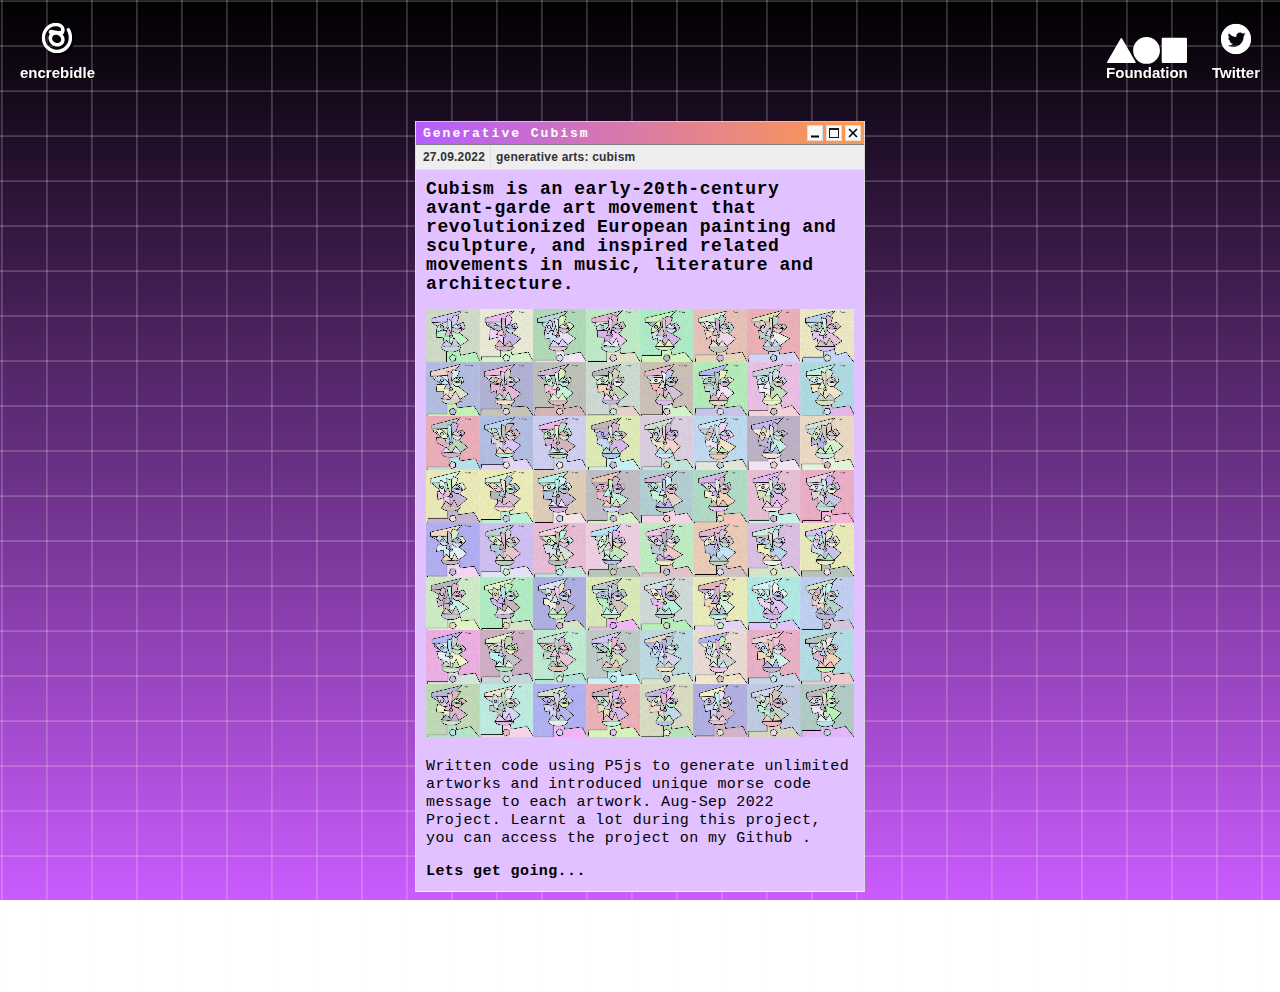
<file: cubism.html>
<!DOCTYPE html>
<html lang="en">

<meta http-equiv="content-type" content="text/html;charset=UTF-8" />


<head>
    <title>Generative Cubism</title>

    <meta charset="utf-8" />
    <link rel="alternate" type="application/rss+xml" title="encrebidle" />
    <link rel="icon" href="logo.svg">
    <meta name="description" content="encrebidle: Multidisciplinary Artist(Foundation, Opensea, WazirX, Creaticles), Web Developer, Data Analyst, Blockchain Practitioner." />
    <meta name="viewport" content="width=device-width, initial-scale=1" />

    <link href="https://fonts.googleapis.com/css2?family=Source+Code+Pro:wght@400;700&amp;display=swap" rel="stylesheet" />
    <link href="hello.css" rel="stylesheet" />
</head>

<body>
    <header>
        <a class="icon" href="hello.html"><img src="logo.svg" /><span>encrebidle</span></a>
        <div class="links">
            <a class="icon" href="https://foundation.app/0x48a0c04c9Bdf15fe6d50F0F0Fc1E3aDb1c25FaD7" target="_blank"><svg fill="none" viewBox="0 0 98 33" xmlns="http://www.w3.org/2000/svg" style="display: block;"><path clip-rule="evenodd" d="M64.894 16.456c0 9.088-7.368 16.456-16.457 16.456s-16.455-7.368-16.455-16.456S39.349 0 48.438 0s16.455 7.368 16.455 16.456zM16.902 1.567a.784.784 0 0 1 1.358 0L35.056 30.66a.784.784 0 0 1-.679 1.176H.785a.784.784 0 0 1-.679-1.176zM68.614.98c-.865 0-1.567.702-1.567 1.568v27.818c0 .866.702 1.567 1.567 1.567h27.819c.865 0 1.567-.701 1.567-1.567V2.547c0-.866-.702-1.568-1.567-1.568z" fill="currentColor" fill-rule="evenodd"></path></svg><span>Foundation</span></a>
            <a class="icon" href="https://twitter.com/encrebidle" target="_blank"><img src="twitter.svg" /><span>Twitter</span></a>
        </div>
    </header>

    <div class="single-item">
        <article class="simple">
            <div class="header">
                <a class="category" href="cubism.html">
        Generative Cubism
      </a>
                <div class="buttons">
                    <button class="minimise"><span></span></button>
                    <button class="expand"><span></span></button>
                    <button class="close"><span></span></button>
                </div>
            </div>

            <div class="meta">
                <span class="item">27.09.2022</span>

                <a class="item" href="cubism.html">Generative Arts: Cubism</a>

            </div>

            <div class="content plain">
                <a href="https://github.com/encrebidle" class="cover-link"></a>
                <a href="https://github.com/encrebidle">
                    <h1>Cubism is an early-20th-century avant-garde art movement that revolutionized European painting and sculpture,
                         and inspired related movements in music, literature and architecture.</h1>
                </a>
                <p><img src="cubismcollage.jpg" alt="encrebidle poster"></p>
                <p>Written code using P5js to generate unlimited artworks and introduced unique morse code message to each artwork. Aug-Sep 2022 Project.
                    Learnt a lot during this project, you can access the project on my Github .</p>
               
                <a href="https://github.com/encrebidle/CUBISM-P5JS-Generative" class="read-more">
         Lets get going... 
      </a>
            </div>
        </article>
    </div>
    
    <script src="hello.js" async></script>

</body>


</html>
</file>
<file: hello.css>
:root {
    --fontFamilyMonospace: "Courier";
}

* {
    box-sizing: border-box;
}

html,
body {
    font-family: -apple-system, BlinkMacSystemFont, Segoe UI, Roboto, Oxygen, Ubuntu, Cantarell, Fira Sans, Droid Sans, Helvetica Neue, sans-serif;
    padding: 0px;
    margin: 0px;
    -webkit-font-smoothing: none;
    image-rendering: pixelated;
    background-image: linear-gradient( 0deg, transparent 9%, rgba(255, 255, 255, 0.2) 10%, rgba(255, 255, 255, 0.2) 12%, transparent 13%, transparent 29%, rgba(255, 255, 255, 0) 30%, rgba(255, 255, 255, 0) 31%, transparent 32%, transparent 49%, rgba(255, 255, 255, 0) 50%, rgba(255, 255, 255, 0) 51%, transparent 52%, transparent 69%, rgba(255, 255, 255, 0) 70%, rgba(255, 255, 255, 0) 71%, transparent 72%, transparent 89%, rgba(255, 255, 255, 0) 90%, rgba(255, 255, 255, 0) 91%, transparent 92%, transparent), linear-gradient( 90deg, transparent 9%, rgba(255, 255, 255, 0.2) 10%, rgba(255, 255, 255, 0.2) 12%, transparent 13%, transparent 29%, rgba(255, 255, 255, 0) 30%, rgba(255, 255, 255, 0) 31%, transparent 32%, transparent 49%, rgba(255, 255, 255, 0) 50%, rgba(255, 255, 255, 0) 51%, transparent 52%, transparent 69%, rgba(255, 255, 255, 0) 70%, rgba(255, 255, 255, 0) 71%, transparent 72%, transparent 89%, rgba(255, 255, 255, 0) 90%, rgba(255, 255, 255, 0) 91%, transparent 92%, transparent);
    background-size: 45px 45px;
    background-position: -3px 6px;
}

body:after {
    position: fixed;
    top: 0;
    left: 0;
    content: "";
    background: linear-gradient(180deg, #000000, #ca5cfd);
    width: 100vw;
    height: 100vh;
    z-index: -1;
    pointer-events: none;
    transform: translateZ(0);
}

twitter-widget,
iframe {
    -webkit-font-smoothing: auto;
    padding: 20px;
}


/*Maybe grid is better here*/


/*body:before {
    content: "";
    z-index: 0;
    width: 100vw;
    height: 100vh;
    display: block;
    position: fixed;
    transform: translateZ(0);
  }*/

h1,
h2,
header {
    padding: 0px;
    margin: 0px;
}

code {
    background: #fafafa;
    padding: 0px 4px;
    border: 1px solid #ddd;
}

pre {
    line-height: 22px;
    background: #fafafa;
    border-radius: 3px;
    border: 1px solid #ddd;
    padding: 10px;
    overflow-x: scroll;
}

pre code {
    background: none;
    border: none;
}

blockquote {
    border-left: 2px dotted blue;
    margin-left: 10px;
    padding-left: 18px;
    padding-top: 1px;
    padding-bottom: 1px;
}

.highlight pre code {
    padding: 0;
}

header {
    position: sticky;
    display: flex;
    width: 100%;
    justify-content: space-between;
    padding: 20px;
    top: 0;
    z-index: 2;
}

.category {
    font-family: var(--fontFamilyMonospace);
    text-decoration: none;
    color: rgb(255, 255, 255);
    font-weight: bolder;
    letter-spacing: 2px;
    font-size: 13px;
}

.icon {
    display: flex;
    flex-direction: column;
    justify-content: center;
    align-items: center;
    text-decoration: none;
    font-weight: 600;
    font-size: 15px;
    text-shadow: 1px 1px 0px black;
    color: white;
    max-width: 80px;
    text-align: center;
}

.icon img {
    height: 44px;
    width: auto;
    padding-bottom: 6px;
}

.main-grid {
    display: flex;
    padding: 10px 30px;
    justify-content: center;
}

.main-grid article {
    max-width: 360px;
    margin-left: 15px;
    margin-right: 15px;
}

article {
    background: #bfbfbf;
    border-color: #cbbdff rgb(218, 218, 218) rgb(245, 245, 245) #dfdfdf;
    border-style: solid;
    border-width: 1px;
    position: relative;
}

.header {
    background: linear-gradient(90deg, rgb(181, 92, 255), #ff9b4a);
    color: white;
    padding: 3px 3px 3px 7px;
    font-size: 12px;
    border-bottom: 1px solid grey;
    font-weight: bold;
    letter-spacing: 0.4px;
    display: flex;
    justify-content: space-between;
    align-items: center;
}

.links {
    display: flex;
    align-items: baseline;
}

.links .icon {
    margin-left: 25px;
}

.plain a {
    color: inherit;
    text-decoration: none;
}

.header button {
    padding: 0;
    font-size: 11px;
    font-weight: bold;
    width: 16px;
    height: 16px;
    border-radius: 0;
    border: 1px solid #ddd;
    background: #f9f9f9;
    color: rgba(0, 0, 0, 0.9);
    position: relative;
    vertical-align: top;
    cursor: pointer;
    outline: 0;
}

.header button:hover {
    background: #eee;
}

.minimise span {
    position: absolute;
    bottom: 2px;
    width: 8px;
    left: 3px;
    height: 2px;
    background: black;
    transform: translateY(-0.5px);
}

.close span {
    display: block;
    transform: scale(0.8);
}

.close span:before,
.close span:after {
    transform: rotate(-45deg);
    content: "";
    position: absolute;
    top: 50%;
    left: 50%;
    display: block;
    height: 2px;
    width: 14px;
    margin-left: -7px;
    background-color: black;
    margin-top: -1px;
}

.close span:after {
    transform: rotate(-135deg);
}

.buttons {
    display: flex;
}

.buttons>* {
    margin-left: 3px;
}

.expand span {
    position: absolute;
    top: 2px;
    left: 2px;
    width: 10px;
    height: 10px;
    border: 1px solid;
    border-top: 2px solid;
}

.content {
    background: rgb(225, 193, 255);
    padding: 10px;
    border-top: 1px solid #e2e2e2;
    font-family: var(--fontFamilyMonospace);
    line-height: 18px;
    font-size: 15px;
    letter-spacing: 0.4px;
    position: relative;
}

.content h1 {
    letter-spacing: 0.6px;
    line-height: 19px;
    font-size: 18px;
    margin-bottom: 10px;
}

.cover-link {
    position: absolute;
    top: 0;
    left: 0;
    width: 100%;
    height: 100%;
}

.cover-link:hover~a {
    /* TODO: Maybe some hover effect */
}


/*TODO: Cool wavy effect*/

a.read-more {
    font-weight: bold;
    display: block;
    margin-top: 10px;
}

.article-wrap {
    position: relative;
    z-index: 1;
}

article:after {
    content: "";
    position: absolute;
    width: 100%;
    height: 100%;
    top: 5px;
    left: 5px;
    z-index: -1;
    background-image: radial-gradient(black 10%, transparent 0), radial-gradient(black 10%, transparent 0);
    background-position: 0 0, 3px 2px;
    background-size: 6px 6px;
    opacity: 0.5;
    background-color: rgba(0, 0, 0, 0.1);
}

.content img {
    width: 100%;
}

.title {
    text-decoration: none;
    color: inherit;
}

article {
    max-width: 450px;
}

article.closed {
    opacity: 0;
    pointer-events: none;
}

.meta {
    font-size: 12px;
    font-weight: bold;
    padding: 0px 2px;
    text-transform: lowercase;
    display: flex;
    background: #eee;
    color: #333;
}

.item {
    border-right: 1px solid #ddd;
    padding: 5px;
    text-decoration: none;
    color: inherit;
    letter-spacing: 0.2px;
    white-space: nowrap;
}

a.item {
    color: #333;
}

.item:last-child {
    border-right: 0;
}

.secondary-set {
    display: flex;
    flex-direction: column;
    align-items: center;
}

.secondary-set article:first-child {
    margin-top: 25px;
}

.secondary-set article {
    margin-top: 20px;
}

.secondary-set article:nth-child(odd) {
    transform: translateX(calc(-25% + 10px));
}

.secondary-set article:nth-child(even) {
    transform: translateX(calc(25% - 10px));
}

.single-item {
    display: flex;
    justify-content: center;
    alignment-baseline: center;
    padding: 20px;
    padding-bottom: 100px;
}

.pagination {
    padding: 60px;
    font-size: 38px;
    display: flex;
    justify-content: space-between;
}

.pagination a {
    text-decoration: none;
    padding: 4px 12px;
    font-size: 22px;
    color: white;
    font-weight: bold;
    text-shadow: 1px 1px 0px black;
    font-family: var(--fontFamilyMonospace);
    letter-spacing: 1px;
    animation: openShut 1000ms linear infinite alternate;
    height: 38px;
    vertical-align: top;
}

@keyframes openShut {
    from {
        letter-spacing: 1px;
        font-size: 22px;
    }
    to {
        letter-spacing: 4px;
        font-size: 23px;
    }
}

@media only screen and (max-width: 850px) {
    .main-grid {
        flex-direction: column;
        align-items: center;
        padding-bottom: 0;
    }
    .single-item article {
        max-width: 100%;
    }
    .main-grid .article-wrap,
    .secondary-set article {
        margin-top: 25px;
    }
    .main-grid .article-wrap:nth-child(even) {
        transform: translateX(calc(-25% + 10px));
    }
    .main-grid .article-wrap:nth-child(odd) {
        transform: translateX(calc(25% - 10px));
    }
}


/*TODO: Clean up*/

@media only screen and (max-width: 720px) {
    .wrapper {
        padding: 20px;
    }
    .main-grid {
        padding: 0;
    }
    .pagination {
        padding: 30px 0 20px;
    }
    .wrapper .main-grid .article-wrap,
    .wrapper .secondary-set article {
        transform: none;
        width: 100%;
    }
    .wrapper .main-grid article,
    .wrapper .secondary-set article {
        max-width: 100%;
        margin-left: 0;
        margin-right: 0;
    }
}


/* Weird safari hacks */

@media not all and (min-resolution: 0.001dpcm) {
    @supports (-webkit-appearance: none) and (stroke-color: transparent) {
         :root {
            --fontFamilyMonospace: "Courier New";
        }
        .content h1 {
            -webkit-font-smoothing: antialiased;
        }
    }
}
</file>
